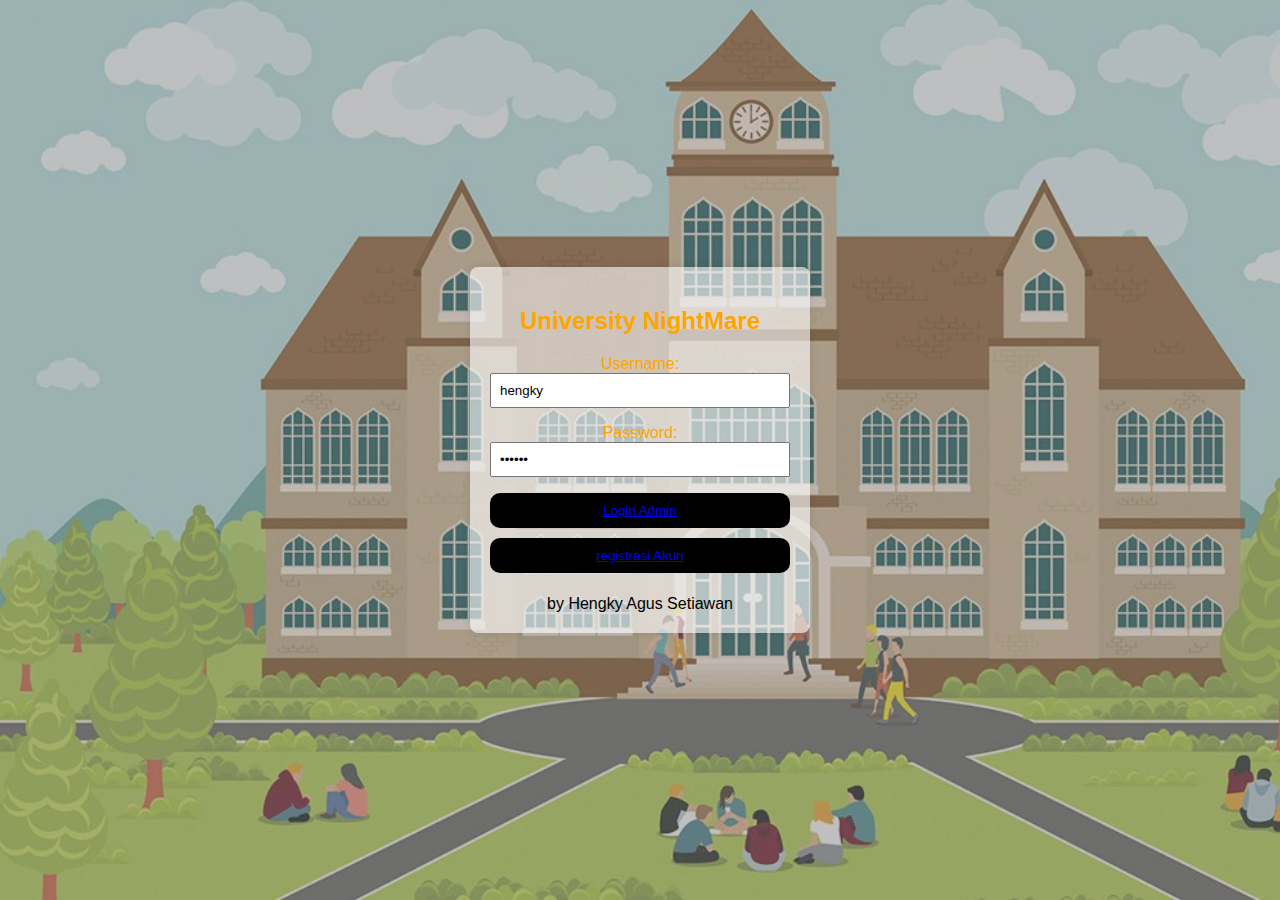
<file: index.html>
<!DOCTYPE html>
<html lang="en">
  <head>
    <meta charset="UTF-8" />
    <meta name="viewport" content="width=device-width, initial-scale=1.0" />
    <link rel="stylesheet" href="style.css" />
    <title>Login Form</title>
  </head>
  <body>
    <div class="login-container">
      <h2>University NightMare</h2>

      <form action="registrasi/index.html" method="post">
        <label for="username">Username:</label>
        <input type="text" id="username" name="username" required />

        <label for="password">Password:</label>
        <input type="password" id="password" name="password" required />

        <button type="klik">
          <a href="halaman/halaman.html">Login Admin</a>
        </button>
        <div class="submit">
          <button type="klik">
            <a href="halaman/halaman.html">registrasi Akun</a>
          </button>
        </div>

        <h1></h1>
        by Hengky Agus Setiawan
      </form>
    </div>

    <script src="script.js"></script>
  </body>
</html>
</file>
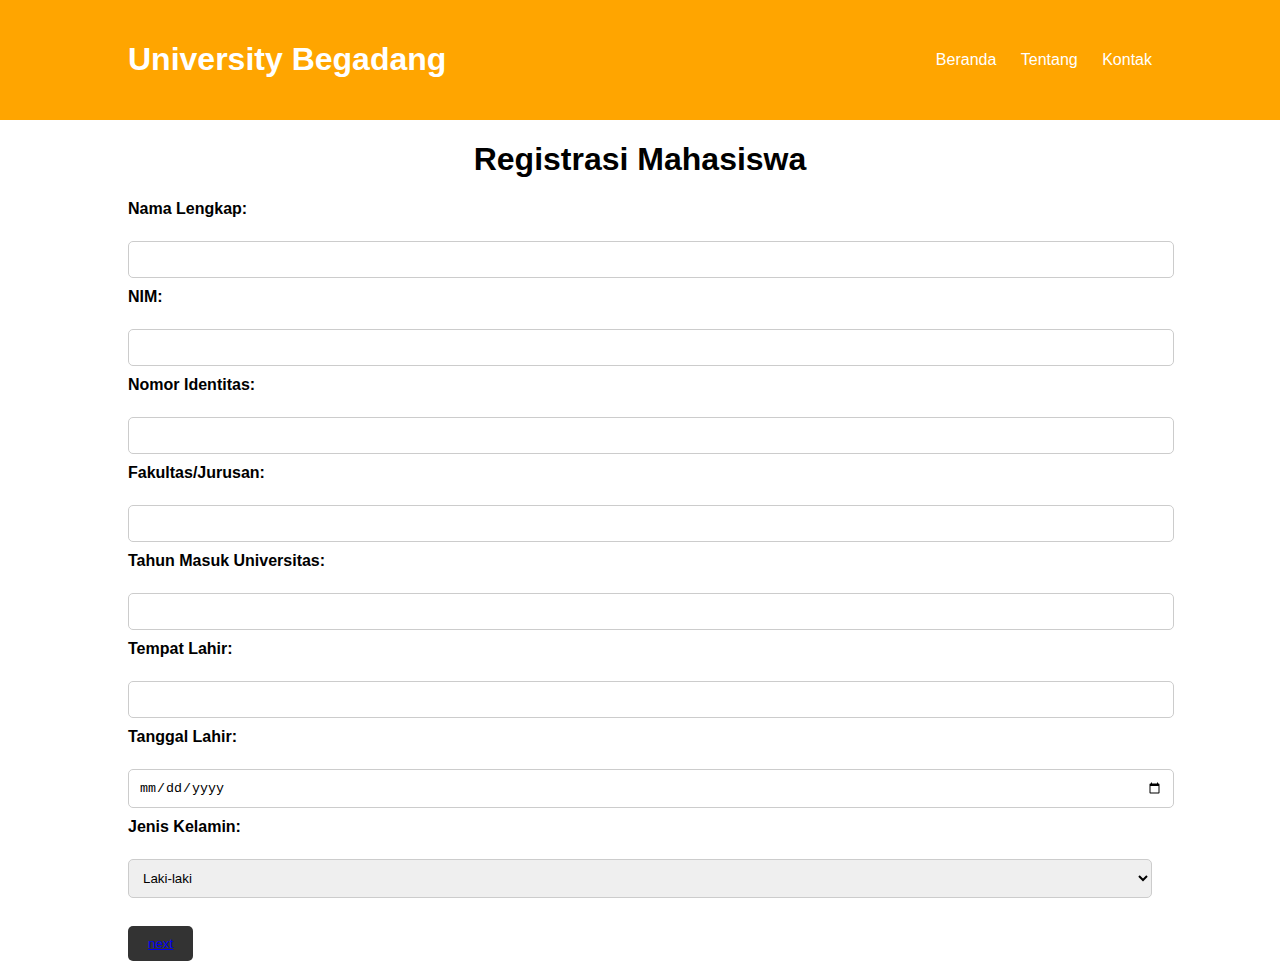
<file: halaman/halaman.html>
<!DOCTYPE html>
<html lang="en">
  <head>
    <meta charset="UTF-8" />
    <meta name="viewport" content="width=device-width, initial-scale=1.0" />
    <title>Registrasi Mahasiswa</title>
    <link rel="stylesheet" href="style.css" />
  </head>
  <body>
    <header>
      <div class="container-navbar">
        <h1>University Begadang</h1>
        <nav>
          <ul>
            <li><a href="#">Beranda</a></li>
            <li><a href="#">Tentang</a></li>
            <li><a href="#">Kontak</a></li>
          </ul>
        </nav>
      </div>
    </header>
    <div class="judul"><h1>Registrasi Mahasiswa</h1></div>
    <div class="container">
      <form action="koneksi.php" method="post">
        <label for="nama">Nama Lengkap:</label><br />
        <input type="text" id="nama" name="nama" required /><br />

        <label for="nim">NIM:</label><br />
        <input type="text" id="nim" name="nim" required /><br />

        <label for="nomor_identitas">Nomor Identitas:</label><br />
        <input
          type="text"
          id="nomor_identitas"
          name="nomor_identitas"
          required
        /><br />

        <label for="fakultas_jurusan">Fakultas/Jurusan:</label><br />
        <input
          type="text"
          id="fakultas_jurusan"
          name="fakultas_jurusan"
          required
        /><br />

        <label for="tahun_masuk">Tahun Masuk Universitas:</label><br />
        <input type="text" id="tahun_masuk" name="tahun_masuk" required /><br />

        <label for="tempat_lahir">Tempat Lahir:</label><br />
        <input
          type="text"
          id="tempat_lahir"
          name="tempat_lahir"
          required
        /><br />

        <label for="tanggal_lahir">Tanggal Lahir:</label><br />
        <input
          type="date"
          id="tanggal_lahir"
          name="tanggal_lahir"
          required
        /><br />

        <label for="jenis_kelamin">Jenis Kelamin:</label><br />
        <select id="jenis_kelamin" name="jenis_kelamin" required>
          <option value="Laki-laki">Laki-laki</option>
          <option value="Perempuan">Perempuan</option></select
        ><br /><br />

        <button type="submit">
          <a href="pembayaran/pembayaran.html">next</a>
        </button>
      </form>
    </div>
  </body>
</html>
</file>
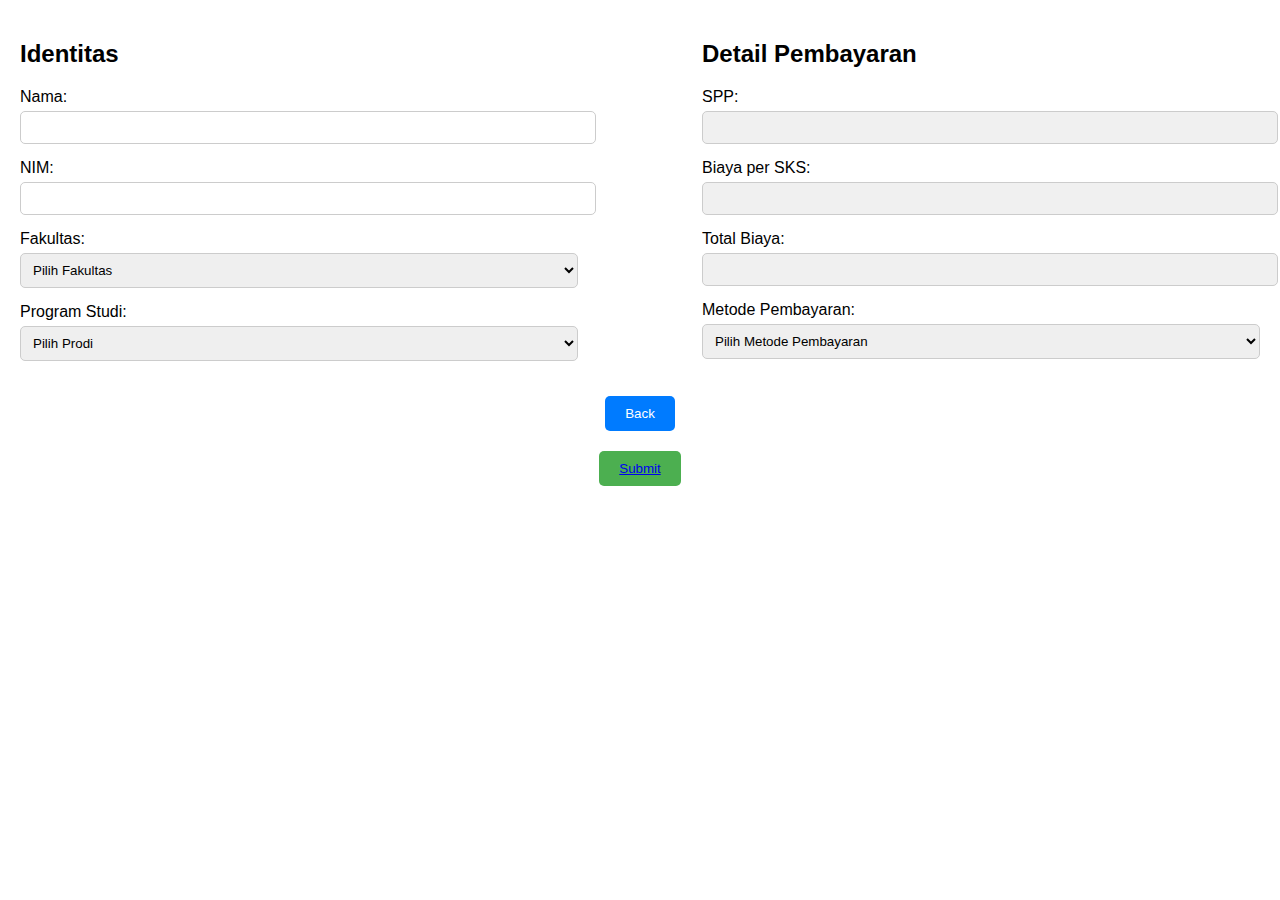
<file: halaman/pembayaran/pembayaran.html>
<!DOCTYPE html>
<html lang="en">
  <head>
    <meta charset="UTF-8" />
    <meta name="viewport" content="width=device-width, initial-scale=1.0" />
    <title>Form Registrasi Mahasiswa</title>
    <link rel="stylesheet" href="style.css" />
  </head>
  <body>
    <div class="container">
      <div class="left">
        <h2>Identitas</h2>
        <form action="#">
          <div class="form-group">
            <label for="nama">Nama:</label>
            <input type="text" id="nama" name="nama" required />
          </div>
          <div class="form-group">
            <label for="nim">NIM:</label>
            <input type="text" id="nim" name="nim" required />
          </div>
          <div class="form-group">
            <label for="fakultas">Fakultas:</label>
            <select id="fakultas" name="fakultas" required>
              <option value="">Pilih Fakultas</option>
              <option value="teknik">Teknik</option>
              <option value="hukum">Hukum</option>
              <option value="sastra">Sastra</option>
              <option value="ilmu_sosial">Ilmu Sosial</option>
            </select>
          </div>
          <div class="form-group">
            <label for="prodi">Program Studi:</label>
            <select id="prodi" name="prodi" required>
              <option value="">Pilih Prodi</option>
              <option value="informatika">Informatika</option>
              <option value="informasi">Informasi</option>
              <option value="pidana">Pidana</option>
              <option value="pidata">Pidata</option>
              <option value="inggris">Inggris</option>
              <option value="jepang">Jepang</option>
              <option value="budaya">Budaya</option>
              <option value="politik">Politik</option>
            </select>
          </div>
        </form>
      </div>
      <div class="right">
        <h2>Detail Pembayaran</h2>
        <div class="detail">
          <div class="form-group">
            <label for="spp">SPP:</label>
            <input type="text" id="spp" name="spp" readonly />
          </div>
          <div class="form-group">
            <label for="biaya_sks">Biaya per SKS:</label>
            <input type="text" id="biaya_sks" name="biaya_sks" readonly />
          </div>
          <div class="form-group">
            <label for="total_biaya">Total Biaya:</label>
            <input type="text" id="total_biaya" name="total_biaya" readonly />
          </div>
          <div class="form-group">
            <label for="metode_pembayaran">Metode Pembayaran:</label>
            <select id="metode_pembayaran" name="metode_pembayaran" required>
              <option value="">Pilih Metode Pembayaran</option>
              <option value="online">Online</option>
              <option value="offline">Offline</option>
            </select>
          </div>
        </div>
      </div>
    </div>
    <div class="back">
      <button type="submit"><a href="halaman.html"></a>Back</button>
    </div>

    <div class="next">
      <button type="submit" class="custom-button">
        <a href="struk/kwitansi.html">Submit</a>
      </button>
    </div>
    <script src="script.js"></script>
  </body>
</html>
</file>
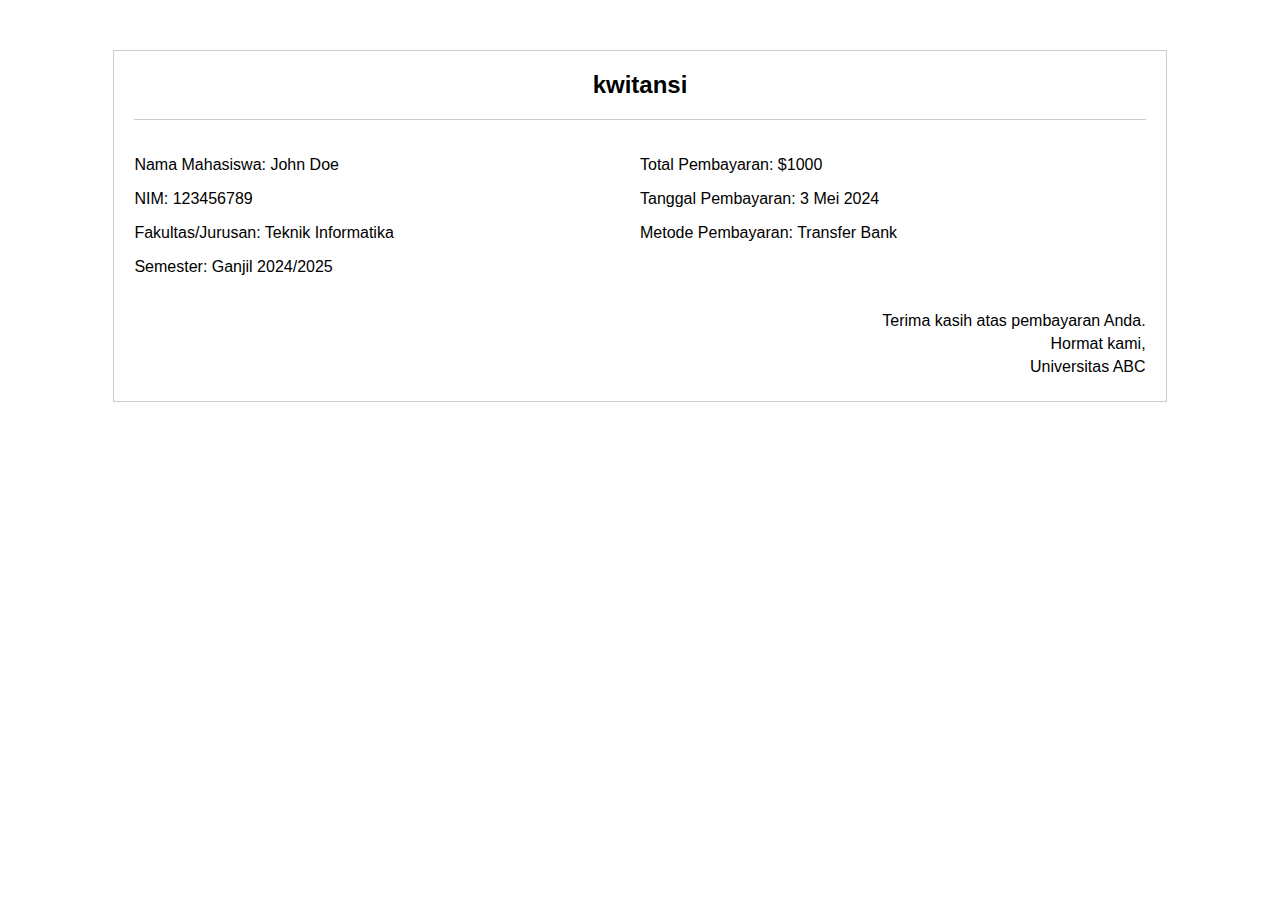
<file: halaman/pembayaran/struk/kwitansi.html>
<!DOCTYPE html>
<html lang="en">
  <head>
    <meta charset="UTF-8" />
    <meta name="viewport" content="width=device-width, initial-scale=1.0" />
    <title>Struk Pembayaran</title>
    <link rel="stylesheet" href="style.css" />
  </head>
  <body>
    <div class="container">
      <div class="header">
        <h2>kwitansi</h2>
      </div>
      <div class="content">
        <div class="left">
          <p>Nama Mahasiswa: John Doe</p>
          <p>NIM: 123456789</p>
          <p>Fakultas/Jurusan: Teknik Informatika</p>
          <p>Semester: Ganjil 2024/2025</p>
        </div>
        <div class="right">
          <p>Total Pembayaran: $1000</p>
          <p>Tanggal Pembayaran: 3 Mei 2024</p>
          <p>Metode Pembayaran: Transfer Bank</p>
        </div>
      </div>
      <div class="footer">
        <p>Terima kasih atas pembayaran Anda.</p>
        <p>Hormat kami,</p>
        <p>Universitas ABC</p>
      </div>
    </div>
  </body>
</html>
</file>
<file: style.css>
:root {
  --bg: grey;
  --text: black;
  --thumbnil: orange;
}
body {
  background-image: url(login.jpg);
  background-size: cover;
  font-family: Arial, sans-serif;
  margin: 0;
  display: flex;
  align-items: center;
  justify-content: center;
  height: 100vh;
}
.login-container {
  background-color: rgba(
    255,
    255,
    255,
    0.6
  ); /* Warna putih dengan transparansi 50% */

  padding: 20px;
  border-radius: 8px;
  box-shadow: 0 0 10px rgba(0, 0, 0, 0.1);
  width: 300px;
  text-align: center;
}
.login-container h2 {
  margin-bottom: 20px;
  color: var(--thumbnil);
}
.login-container label {
  color: var(--thumbnil);
}

.login-container input {
  width: 100%;
  padding: 8px;
  margin-bottom: 16px;
  box-sizing: border-box;
}

.login-container button {
  background-color: var(--text);
  color: #fff;
  padding: 10px;
  border: none;
  border-radius: 10px;
  cursor: pointer;
  width: 100%;
}
.submit {
  padding-top: 10px;
}
.login-container b {
  width: 50%;
  height: 100px;
  margin-bottom: 30px;
}
</file>
<file: halaman/style.css>
body,
html {
  margin: 0;
  padding: 0;
  font-family: Arial, sans-serif;
}

header {
  background-color: orange;
  color: #fff;
  padding: 20px 0;
}

.container-navbar {
  width: 80%;
  margin: 0 auto;
  display: flex;
  justify-content: space-between;
  align-items: center;
}

nav ul {
  list-style: none;
  padding: 0;
  margin: 0;
}

nav ul li {
  display: inline;
  margin-left: 20px;
}

nav ul li a {
  color: #fff;
  text-decoration: none;
}

nav ul li a:hover {
  color: #ccc;
}

body,
html {
  margin: 0;
  padding: 0;
  font-family: Arial, sans-serif;
}

header {
  background-color: orange;
  color: #fff;
  padding: 20px 0;
}
.judul {
  text-align: center;
}

.container {
  width: 80%;
  margin: 0 auto;
}

form {
  margin-top: 20px;
}

label {
  display: block;
  margin-bottom: 5px;
  font-weight: bold;
}

input[type="text"],
input[type="date"],
select {
  width: 100%;
  padding: 10px;
  margin-bottom: 10px;
  border-radius: 5px;
  border: 1px solid #ccc;
}

button {
  padding: 10px 20px;
  background-color: #333;
  color: #fff;
  border: none;
  border-radius: 5px;
  cursor: pointer;
}

button:hover {
  background-color: #555;
}
</file>
<file: halaman/pembayaran/style.css>
body {
  font-family: Arial, sans-serif;
  margin: 0;
  padding: 0;
}

.container {
  display: flex;
  justify-content: space-between;
  margin: 20px;
}

.left,
.right {
  flex-basis: 45%;
}

.form-group {
  margin-bottom: 15px;
}

label {
  display: block;
  margin-bottom: 5px;
}

input[type="text"],
select {
  width: 100%;
  padding: 8px;
  border: 1px solid #ccc;
  border-radius: 5px;
}

input[readonly] {
  background-color: #f0f0f0;
}

input[type="text"]:focus,
select:focus {
  outline: none;
  border-color: #4caf50;
}
.back {
  text-align: center;
  margin-top: 20px;
}

.next {
  text-align: center;
  margin-top: 20px;
}

.back button,
.next button {
  padding: 10px 20px;
  background-color: #007bff;
  color: white;
  border: none;
  border-radius: 5px;
  cursor: pointer;
}

.back button:hover,
.next button:hover {
  background-color: #0056b3;
}

.next .custom-button {
  background-color: #4caf50;
}
</file>
<file: halaman/pembayaran/struk/style.css>
body {
  font-family: Arial, sans-serif;
}

.container {
  width: 80%;
  margin: 0 auto;
  border: 1px solid #ccc;
  padding: 20px;
  margin-top: 50px;
}

.header {
  text-align: center;
  border-bottom: 1px solid #ccc;
}

.header h2 {
  margin-top: 0;
}

.content {
  margin-top: 20px;
  display: flex;
  justify-content: space-between;
}

.left,
.right {
  flex: 1;
}

.footer {
  margin-top: 20px;
  text-align: right;
}

.footer p {
  margin: 5px 0;
}
</file>
